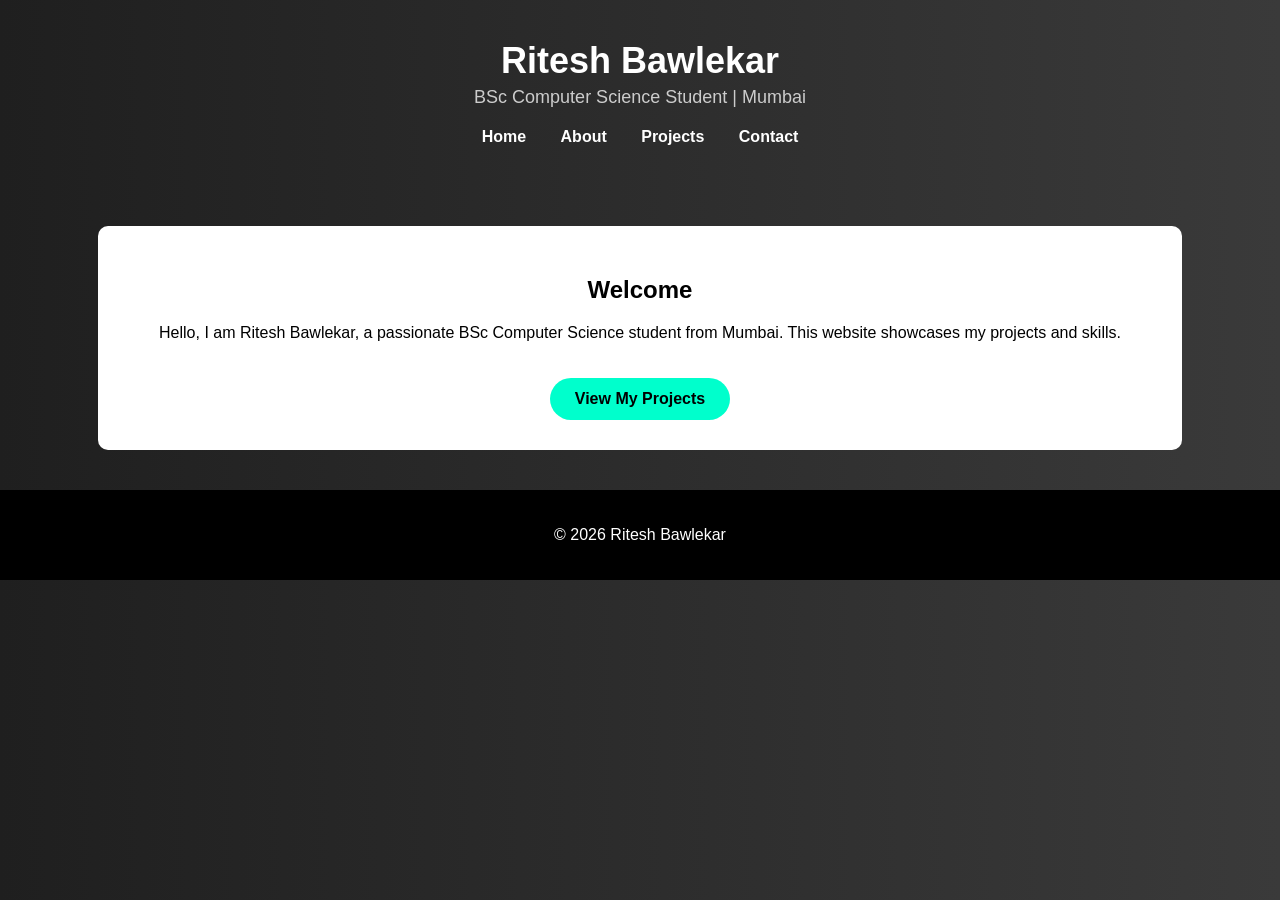
<file: index.html>
<!DOCTYPE html>
<html>
<head>
    <meta charset="UTF-8">
    <title>Ritesh Bawlekar | Portfolio</title>
    <link rel="stylesheet" href="style.css">
</head>

<body>

<header>
    <h1>Ritesh Bawlekar</h1>
    <p>BSc Computer Science Student | Mumbai</p>

    <nav>
        <a href="index.html">Home</a>
        <a href="about.html">About</a>
        <a href="projects.html">Projects</a>
        <a href="contact.html">Contact</a>
    </nav>
</header>

<section>
    <h2>Welcome</h2>
    <p>Hello, I am Ritesh Bawlekar, a passionate BSc Computer Science student from Mumbai. This website showcases my projects and skills.</p>
    <a href="projects.html" class="btn">View My Projects</a>
</section>

<footer>
    <p>© 2026 Ritesh Bawlekar</p>
</footer>

</body>
</html>
</file>
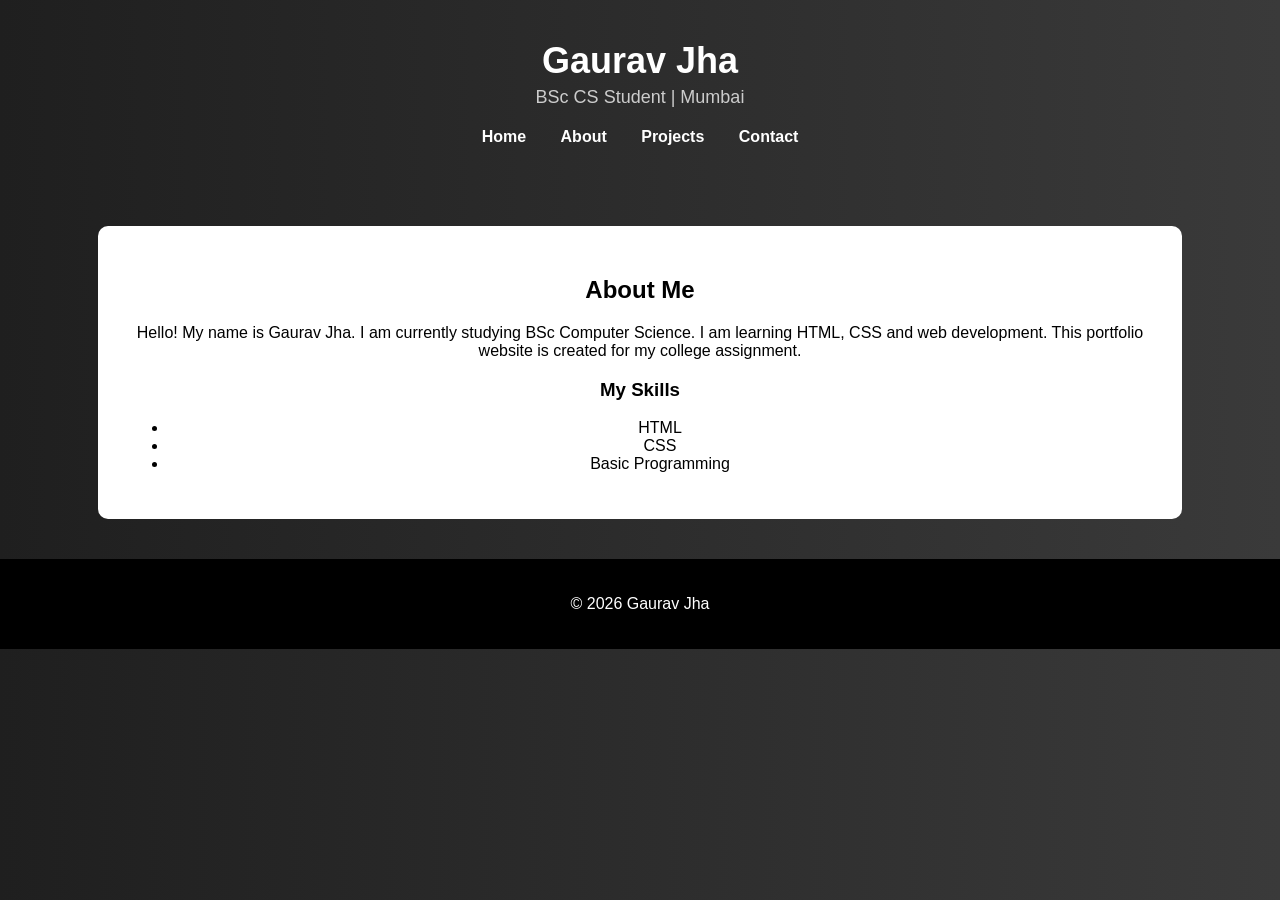
<file: about.html>
<!DOCTYPE html>
<html>
<head>
<title>About Me</title>
<link rel="stylesheet" href="style.css">
</head>

<body>

<header>
<h1>Gaurav Jha</h1>
<p>BSc CS Student | Mumbai</p>

<nav>
<a href="index.html">Home</a>
<a href="about.html" class="active">About</a>
<a href="projects.html">Projects</a>
<a href="contact.html">Contact</a>
</nav>
</header>

<section>
<h2>About Me</h2>
<p>Hello! My name is Gaurav Jha. I am currently studying BSc Computer Science. I am learning HTML, CSS and web development. This portfolio website is created for my college assignment.</p>

<h3>My Skills</h3>
<ul>
<li>HTML</li>
<li>CSS</li>
<li>Basic Programming</li>
</ul>
</section>

<footer>
<p>© 2026 Gaurav Jha</p>
</footer>

</body>
</html>
</file>
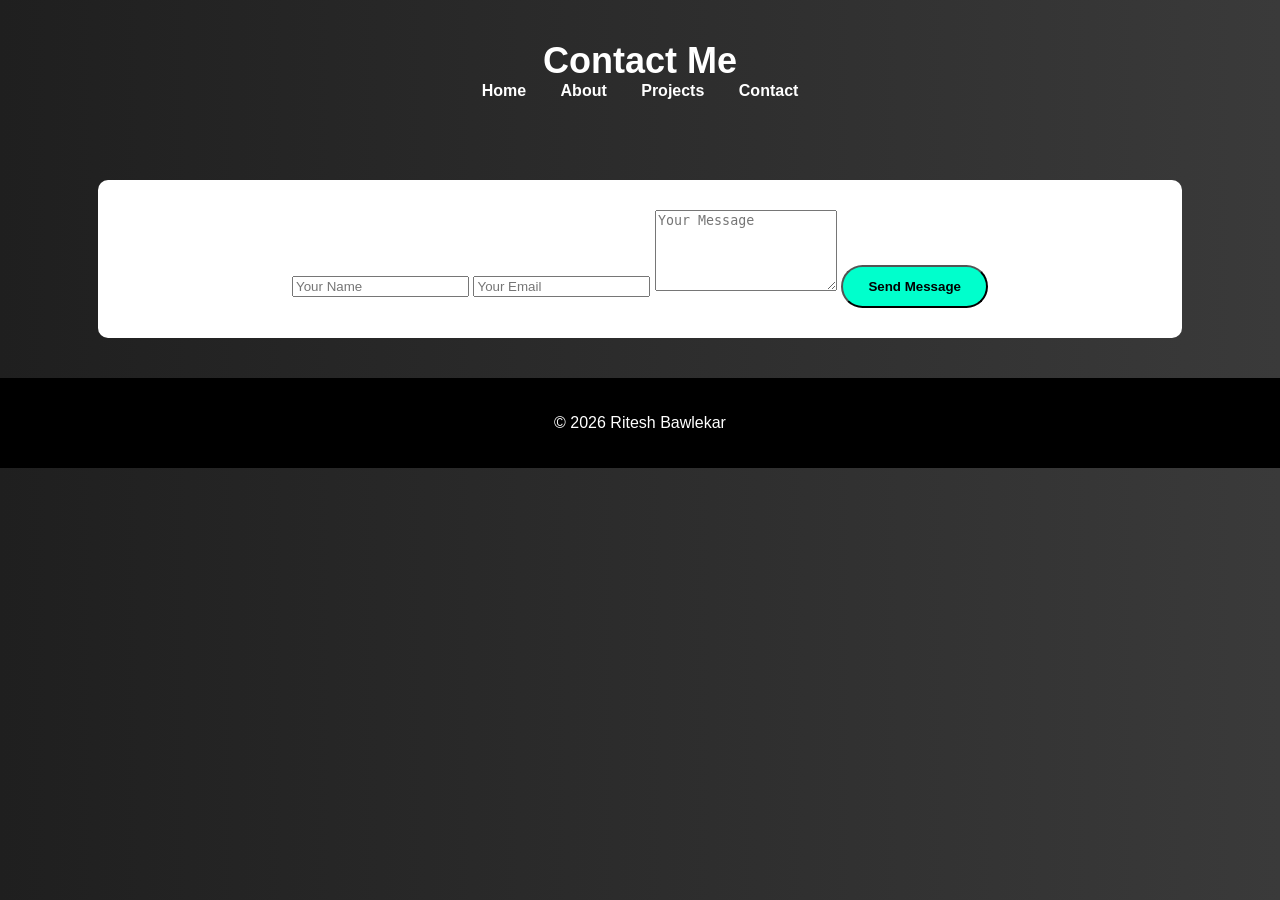
<file: contact.html>
<!DOCTYPE html>
<html>
<head>
    <meta charset="UTF-8">
    <title>Contact | Ritesh Bawlekar</title>
    <link rel="stylesheet" href="style.css">
</head>

<body>

<header>
    <h1>Contact Me</h1>

    <nav>
        <a href="index.html">Home</a>
        <a href="about.html">About</a>
        <a href="projects.html">Projects</a>
        <a href="contact.html">Contact</a>
    </nav>
</header>

<section class="contact-section">

    <form class="contact-form">
        <input type="text" placeholder="Your Name" required>
        <input type="email" placeholder="Your Email" required>
        <textarea rows="5" placeholder="Your Message" required></textarea>
        <button type="submit" class="btn">Send Message</button>
    </form>

</section>

<footer>
    <p>© 2026 Ritesh Bawlekar</p>
</footer>

</body>
</html>
</file>
<file: style.css>
body {
    margin: 0;
    font-family: Arial, sans-serif;
    background: linear-gradient(to right, #1f1f1f, #3a3a3a);
    color: white;
}

header {
    text-align: center;
    padding: 40px 20px;
}

header h1 {
    margin: 0;
    font-size: 36px;
}

header p {
    margin: 5px 0 20px;
    font-size: 18px;
    color: #ccc;
}

nav a {
    color: white;
    text-decoration: none;
    margin: 0 15px;
    font-weight: bold;
}

nav a:hover {
    color: #00ffcc;
}

section {
    background: white;
    color: black;
    margin: 40px auto;
    padding: 30px;
    width: 80%;
    border-radius: 10px;
    text-align: center;
}

footer {
    text-align: center;
    padding: 20px;
    background: black;
    margin-top: 30px;
}
.btn {
    display: inline-block;
    margin-top: 20px;
    padding: 12px 25px;
    background-color: #00ffcc;
    color: black;
    text-decoration: none;
    font-weight: bold;
    border-radius: 25px;
    transition: 0.3s ease;
}

.btn:hover {
    background-color: white;
    color: black;
}
</file>
